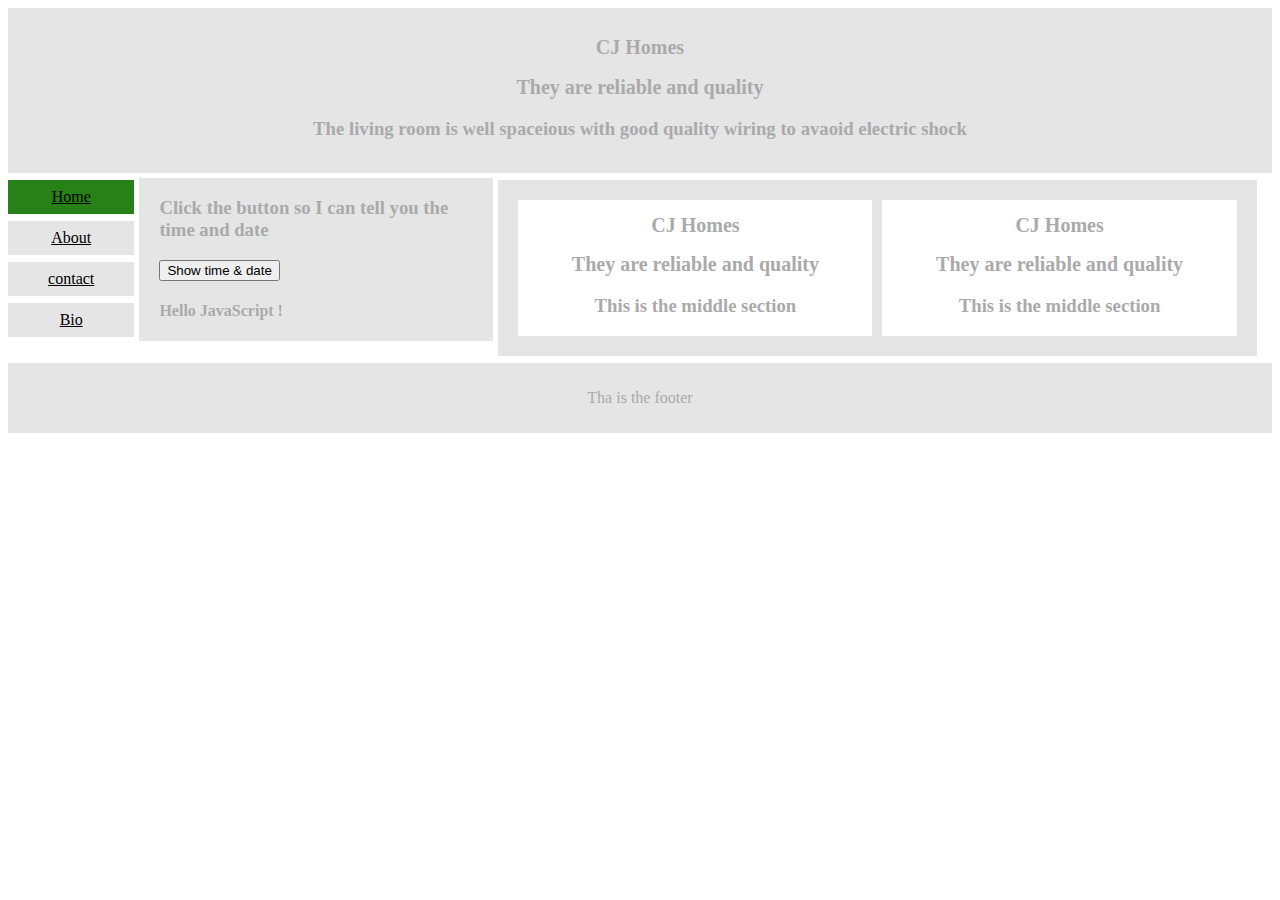
<file: index.html>
<!--This is for my web dev class-->
<!DOCTYPE html>
<html>

<head>
    <title>Cyrus</title>
    <link rel="icon" href="img/favicon.ico">
    <link rel="stylesheet" href="/css/style.css">
    <meta name="viewport" content="width=device-width, initial-scale=1.0">
    </style>
    <!-- This is me sleeping in cless-->
</head>

<body style="font-family: verdana; color:#aaaaaa">
    <header style="background-color: #e5e5e5;padding:15px;text-align:center;">
        <h1 class="topSectionBold">CJ Homes </h1>
        <h2 class="topSectionBold">They are reliable and quality </h2>
        <h3>The living room is well spaceious with good quality wiring to avaoid electric shock</h3>
    </header>

    <div style="overflow: auto">
        <div class="menu">
            <a style="background-color:rgb(40, 129, 22) ;" href="index.html">Home</a>
            <a href="about.html">About</a>
            <a href="contact.html">contact</a>
            <a href="bio.html">Bio</a>
        </div>

        <div class="main">
            <h3 id="demo">Click the button so I can tell you the time and date</h3>
            <button type="Button" onclick="document.getElementById('demo').innerHTML = new Date()">Show time & date</button>
            <h4 id="script">My First JavaScript</h4>

            <script>document.getElementById("script").innerHTML = "Hello JavaScript !"</script>

            <noscript> Sorry This Browser Does Not Support JavaScript ! </noscript>
        </div>

        <div class="right">
            <div class="innerRight" style="float: left;">
            <h1 class="topSectionBold">CJ Homes </h1>
            <h2 class="topSectionBold">They are reliable and quality </h2>
            <h3>This is the middle section</h3>
            </div>
            <div class="innerRight" style="float: right;">
            <h1 class="topSectionBold">CJ Homes </h1>
            <h2 class="topSectionBold">They are reliable and quality </h2>
            <h3>This is the middle section</h3>
        </div>
        </div>
    </div>

        <!-- This is me telling myself i understand when i don't-->

        <footer style="background-color:#e5e5e5; text-align:center;padding:10px;margin-top:7px;">
            <div>
                <P>
                    Tha is the footer
                </P>
            </div>
        </footer>
</body>

</html>
</file>
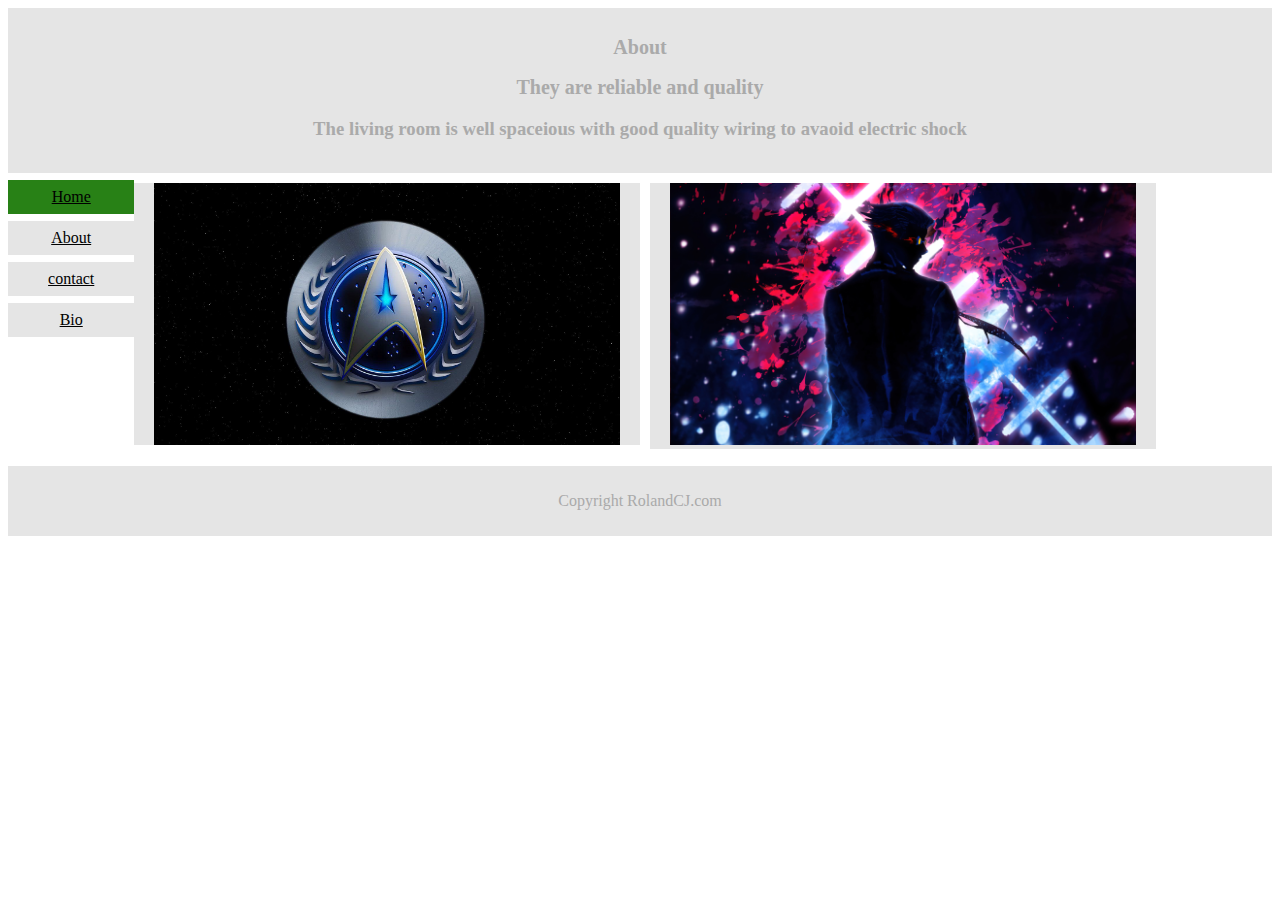
<file: about.html>
<!DOCTYPE html>
<html>

<head>
    <title>About</title>
    <link rel="icon" href="img/favicon.ico">
    <link rel="stylesheet" href="/css/style.css">
    <meta name="viewport" content="width=device-width, initial-scale=1.0">
    </style>
    <!-- This is me sleeping in cless-->
</head>

<body style="font-family: verdana; color:#aaaaaa">
    <header style="background-color: #e5e5e5;padding:15px;text-align:center;">
        <h1 class="topSectionBold">About</h1>
        <h2 class="topSectionBold">They are reliable and quality </h2>
        <h3>The living room is well spaceious with good quality wiring to avaoid electric shock</h3>
    </header>

    <div style="overflow: auto">
        <div class="menu">
            <a style="background-color:rgb(40, 129, 22) ;" href="index.html">Home</a>
            <a href="about.html">About</a>
            <a href="contact.html">contact</a>
            <a href="bio.html">Bio</a>
        </div>

        <div class="star-fleet-container">
            <img class="star-fleet" src="/img/star-fleet.jpg">
        </div>

        <!--Add image from img folder -->
        <div class="nanami-container">

            <img class="star-fleet" src="/img/nanami.jpg" width="200px" />
        </div>
        </div>
    </div>
        <footer style="background-color:#e5e5e5; text-align:center;padding:10px;margin-top:7px;">
            <div>
                <P>
                    Copyright RolandCJ.com
                </P>
            </div>
        </footer>
</body>

</html>
</file>
<file: css/style.css>
* {
    box-sizing: border-box;
}

.menu {
    float: left;
    width: 10%;
    text-align: center;
    display: grid;
}

.menu a {
    background-color: #e5e5e5;
    padding: 8px;
    margin-top: 7px;
    display: black;
    width: 100%;
    color: black;
}

.main {
    float: left;
    width: 28%;
    padding: 0 20px;
    background-color: #e5e5e5;
    margin: 5px;
    height: 100%;
}

.right {
    background-color: #e5e5e5;
    float: left;
    width: 60%;
    padding: 15px;
    margin-top: 7px;
    text-align: center;
    display: flex;
}

.innerRight {
    float: left;
    margin: 5px;
    background-color: #fff;
    width: 50%;
}

@media only screen and (max-width:620px) {

    /* for mobile phone: */
    .menu,
    .main {
        width: 100%;
    }

    .right {
        width: 100%;
        display: grid;
    }
}

/*This image is supposed to be responsive*/
.star-fleet-container {
    background-color: #e5e5e5;
    float: left;
    width: 40%;
    padding: 0 20px;
    margin-top: 10px;
    display: flex;
}

.nanami-container {
    float: left;
    width: 40%;
    padding: 0 20px;
    background-color: #e5e5e5;
    margin: 10px;
    height: 100%;
}

.star-fleet {
    width: 100%;
    height: auto;
}

#topSection {
    background-color: blue;
    font-size: 10px;
}

.topSectionBold {
    font-size: 20px;
}
</file>
